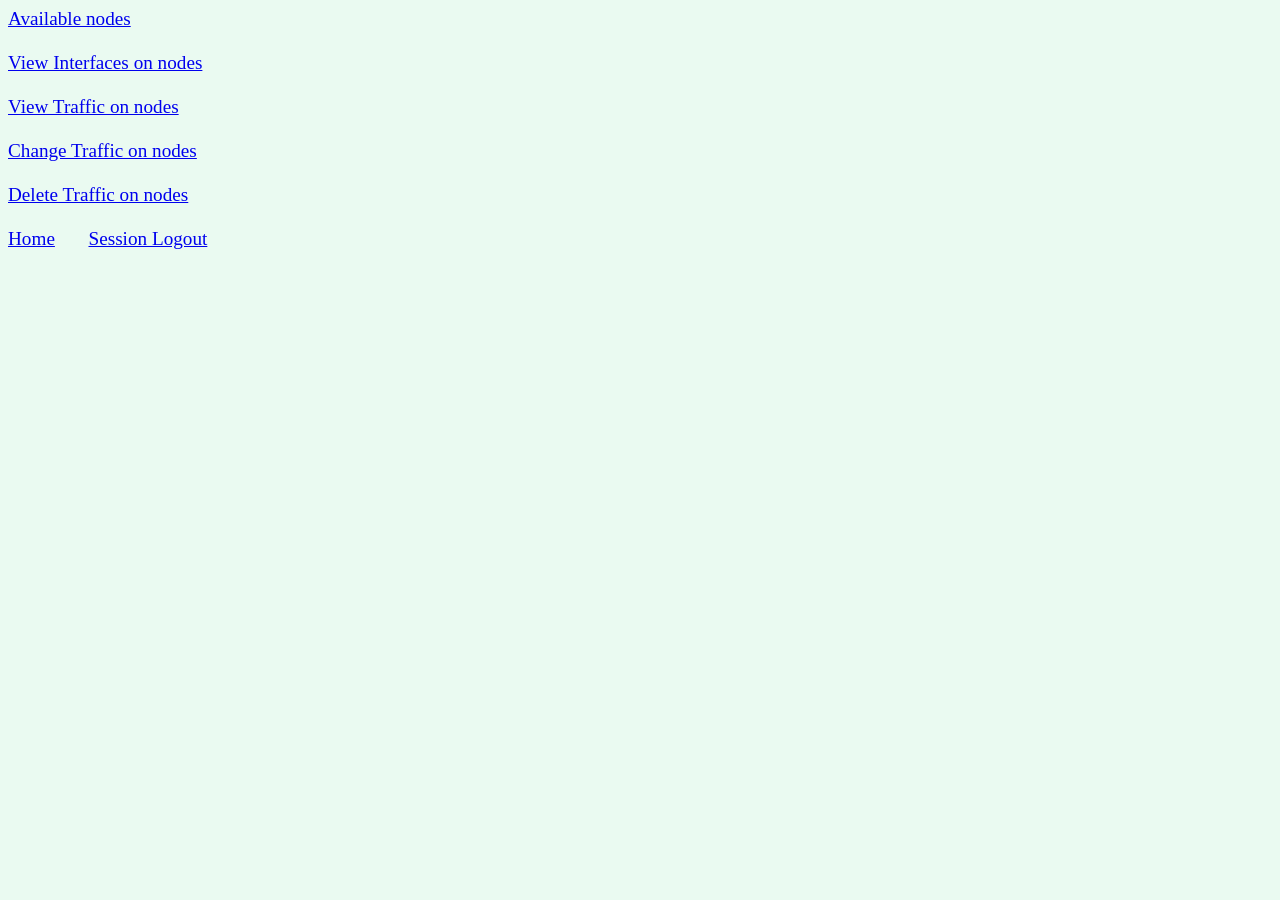
<file: templates/index.html>
<html>
<head>
<link rel="stylesheet" href="stys.css">
</head>
   <body style="background-color:#EAFAF1; font-color:red">
   <big>
      <a href = “http://localhost:5000/available_nodes” target = "main_page">Available nodes</a>
      <br />
      <br /> 
      <a rel="parent" href="view_int.html" target="main_page">View Interfaces on nodes</a>
      <br />
      <br />
      <a rel="parent" href="view_traffic.html" target = "main_page">View Traffic on nodes</a>
      <br />
      <br />
      <a rel="parent" href="change_traffic.html" target = "main_page">Change Traffic on nodes</a>
      <br />
      <br />
      <a rel="parent" href="delete_traffic.html" target = "main_page">Delete Traffic on nodes</a>
    <br />
      <br /> 
    <a rel="parent"href = “http://localhost:5000/home” target = "main_page">Home</a>
    &nbsp &nbsp &nbsp <a href="http://localhost:5000/logout" target="main_page">Session Logout</a>
    
    </big>  
   </body>
</html>
</file>
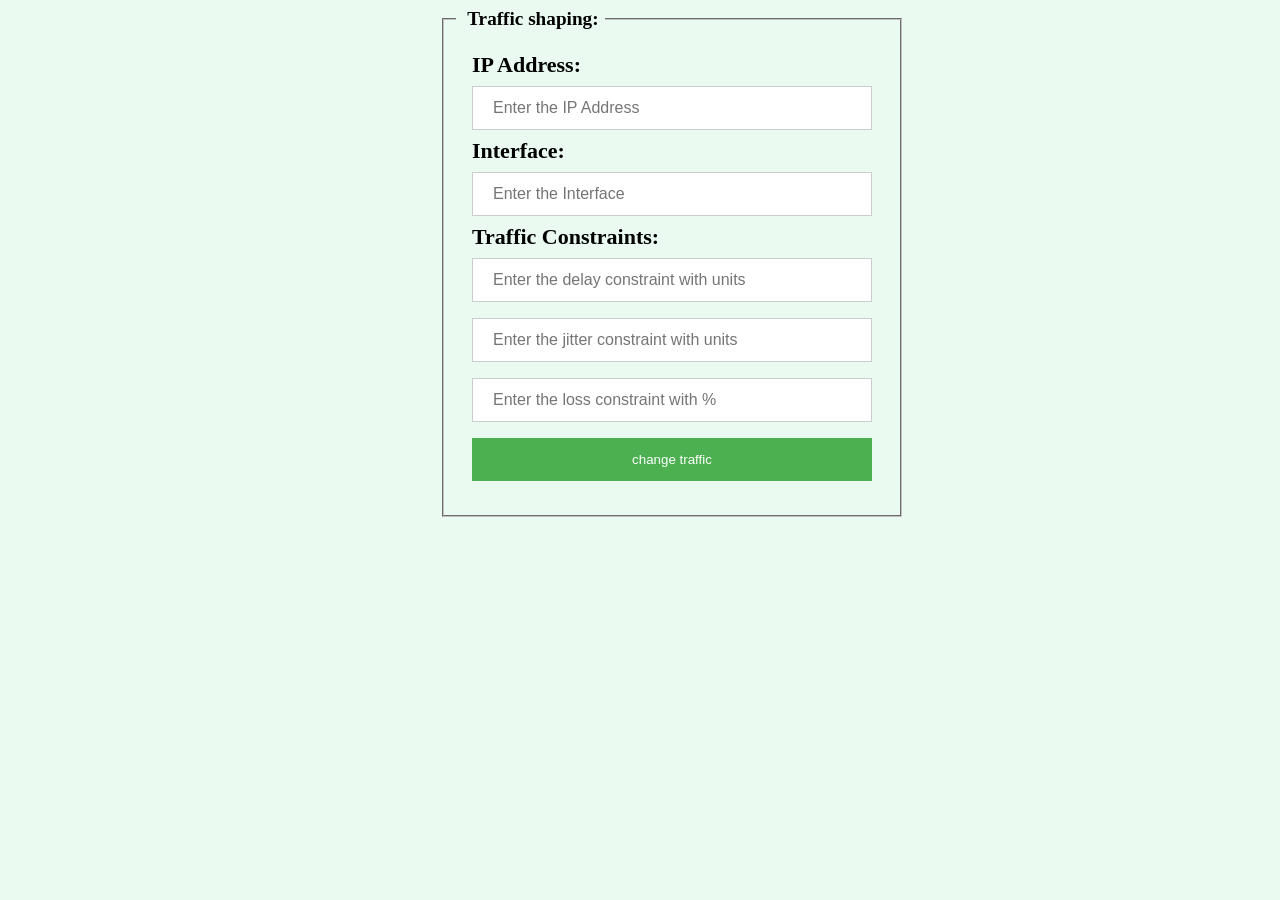
<file: templates/change_traffic.html>
<html>
<head>
<link rel="stylesheet" href="stys.css">
</head>
<body style="background-color:#EAFAF1">
<form action="http://localhost:5000/change_traffic" method="POST">
  <fieldset>
  <legend><big><b>&nbsp Traffic shaping:&nbsp <b></big></legend>
  <div class="p1">
    <label style="font-size:22px"><b>IP Address:</b></label>
    <input type="text" placeholder="Enter the IP Address" name="ip" required>
    <label style="font-size:22px"><b>Interface:</b></label>
    <input type="text" placeholder="Enter the Interface" name="iface" required>
    <label style="font-size:22px"><b>Traffic Constraints:</b></label>
    <input type="text" placeholder="Enter the delay constraint with units" name="dlay">
    <input type="text" placeholder="Enter the jitter constraint with units" name="jitter">
    <input type="text" placeholder="Enter the loss constraint with %" name="loss">
    <button type="submit"> change traffic</button>
    </div>
   </fieldset>
</form>
</body>
</html>
</file>
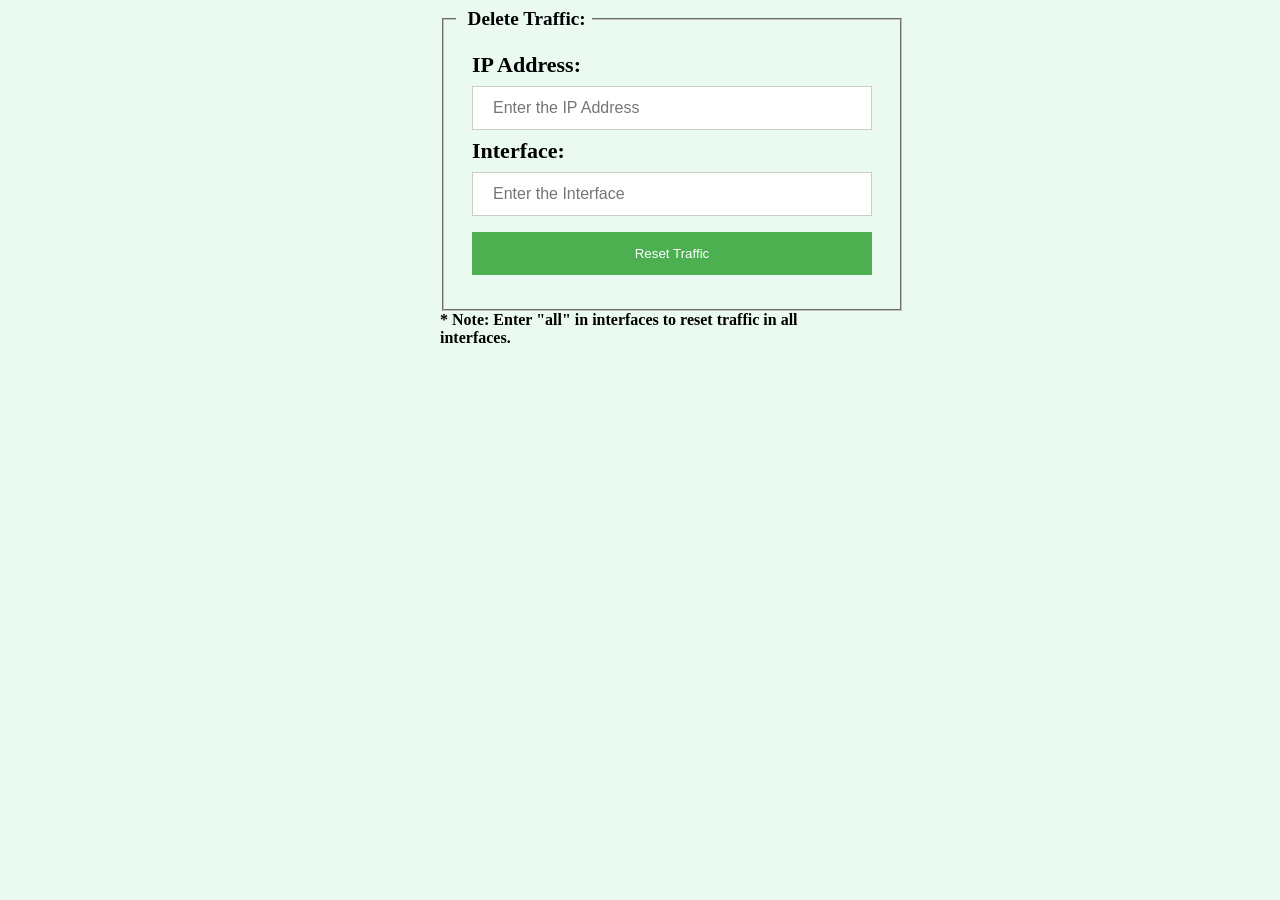
<file: templates/delete_traffic.html>
<html>
<head>
<link rel="stylesheet" href="stys.css">
</head>
<body style="background-color:#EAFAF1">
<form action="http://localhost:5000/delete_traffic" method="POST">
  <fieldset>
  <legend><big><b>&nbsp Delete Traffic:&nbsp<b></big></legend>
  <div class="p1">
    <label style="font-size:22px"><b>IP Address:</b></label>
    <input type="text" placeholder="Enter the IP Address" name="ip" required>
    <label style="font-size:22px"><b>Interface:</b></label>
    <input type="text" placeholder="Enter the Interface" name="iface" required>
    <button type="submit"> Reset Traffic</button>
    </div>
   </fieldset>
</form>
* Note: Enter "all" in interfaces to reset traffic in all   interfaces.
</body>
</html>
</file>
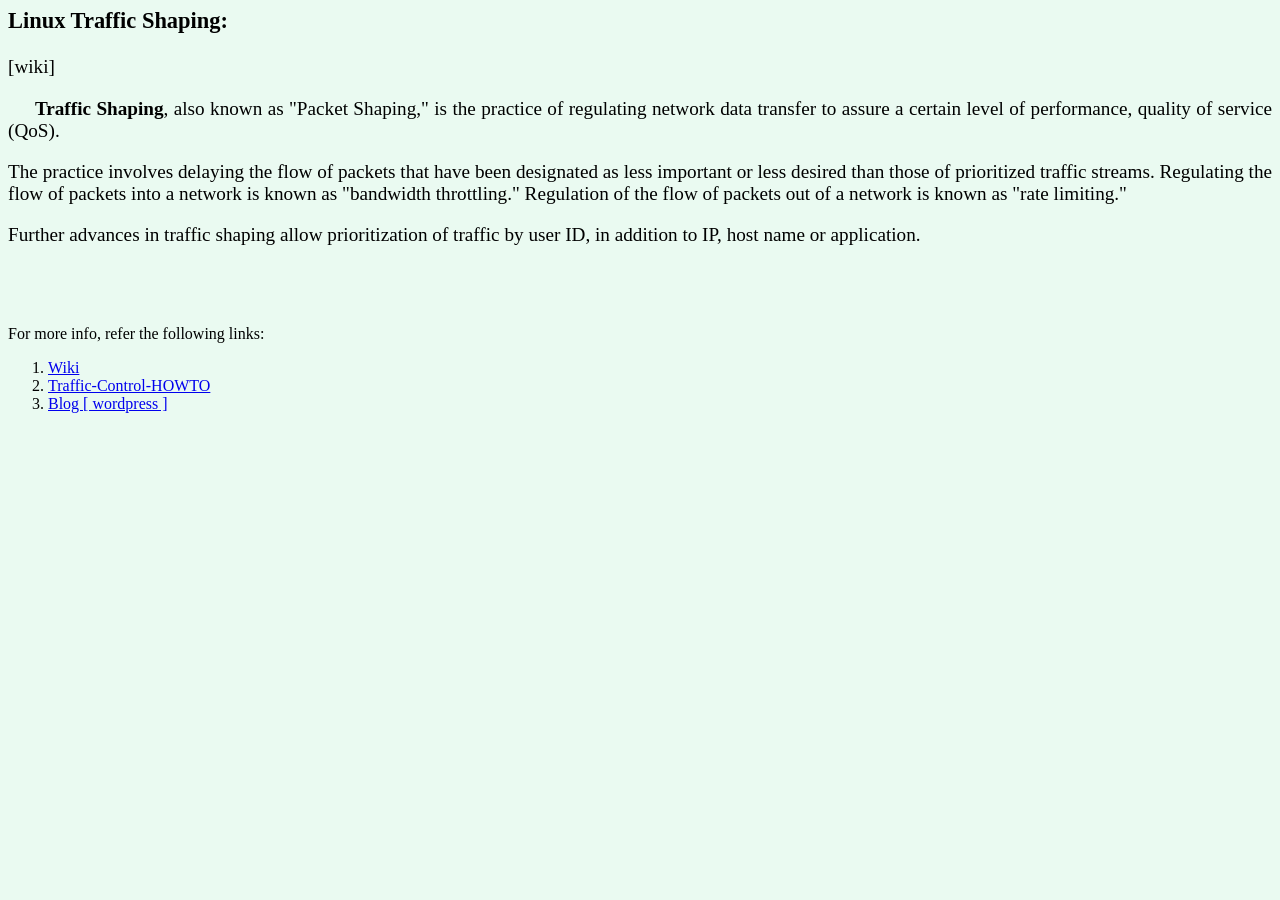
<file: templates/display.html>
<html>

<body style="background-color:#EAFAF1">
<big>
<h3> Linux Traffic Shaping:  </h3>[wiki]
<p style="text-align:justify">&nbsp&nbsp&nbsp&nbsp
<b>Traffic Shaping</b>, also known as "Packet Shaping," is the practice of regulating network data transfer to assure a certain level of performance, quality of service (QoS). </p>
<p style="text-align:justify">The practice involves delaying the flow of packets that have been designated as less important or less desired than those of prioritized traffic streams. Regulating the flow of packets into a network is known as "bandwidth throttling." Regulation of the flow of packets out of a network is known as "rate limiting." </p>
<p style="text-align:justify">Further advances in traffic shaping allow prioritization of traffic by user ID, in addition to IP, host name or application.</p>
<br \>
<br \>
</big>
<p>For more info, refer the following links:</p>
<ol>
<li><a href="https://en.wikipedia.org/wiki/Traffic_shaping"> Wiki </li>
<li><a href="http://tldp.org/HOWTO/Traffic-Control-HOWTO/intro.html"> Traffic-Control-HOWTO </li>
<li><a href="https://passionateprogrammers.wordpress.com/2017/07/31/traffic-shaping"> Blog [ wordpress ] </li>
</ol>
</body>
</html>
</file>
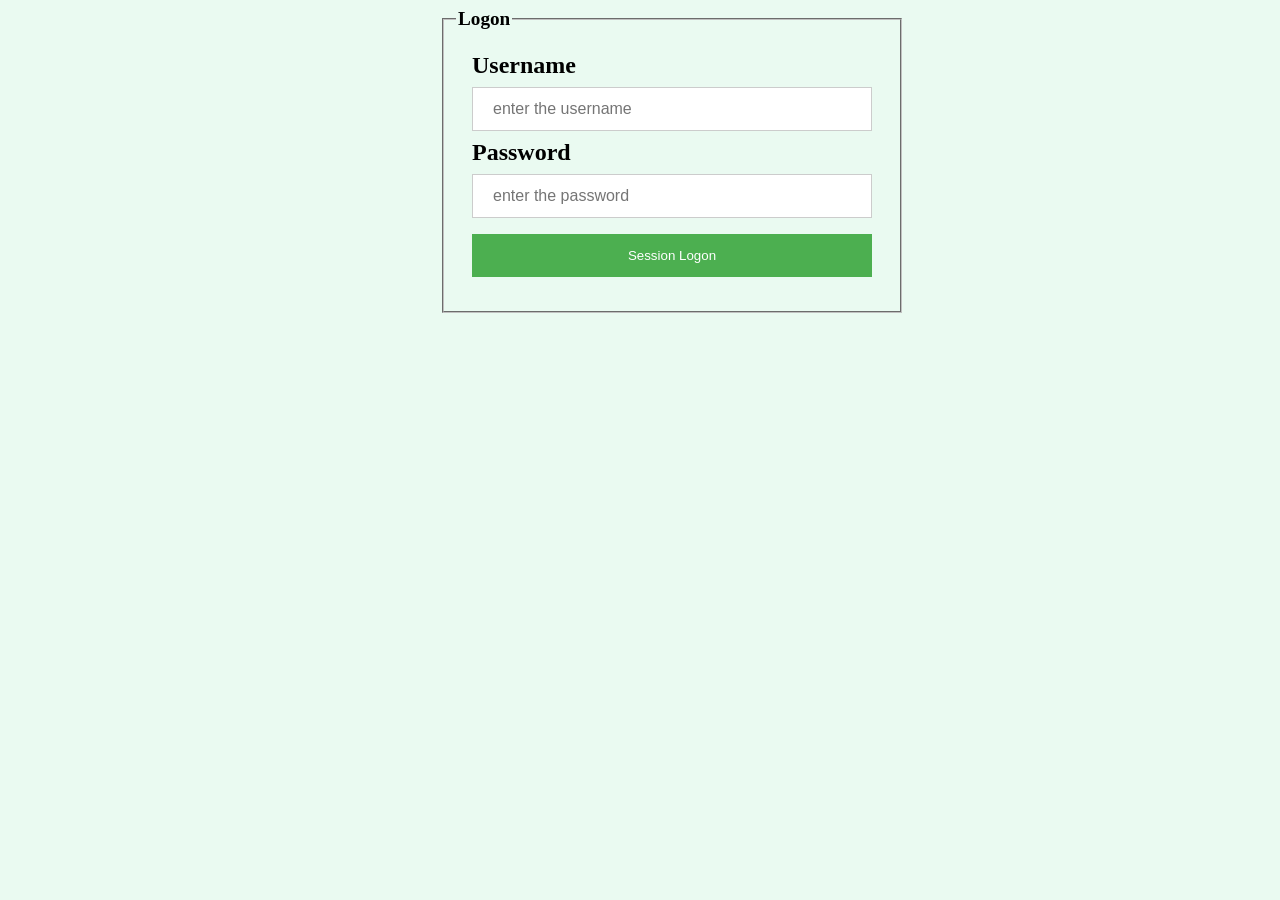
<file: templates/login_proj.html>
<html>
<head>
<link rel="stylesheet" href="stys.css">
</head>
<body style="background-color:#EAFAF1">
<form action="/action_page.php">
  <fieldset>
  <legend><big><b>Logon<b></big></legend>
  <div class="p1">
    <label><b>Username</b></label><br \>
    <input type="text" placeholder="enter the username" name="uname" required><br \>
    <label><b>Password</b></label><br \>
    <input type="password" placeholder="enter the password" name="pwd" required>
    <button type="submit"> Session Logon</button>
    </div>
   </fieldset>
</form>
</body>
</html>
</file>
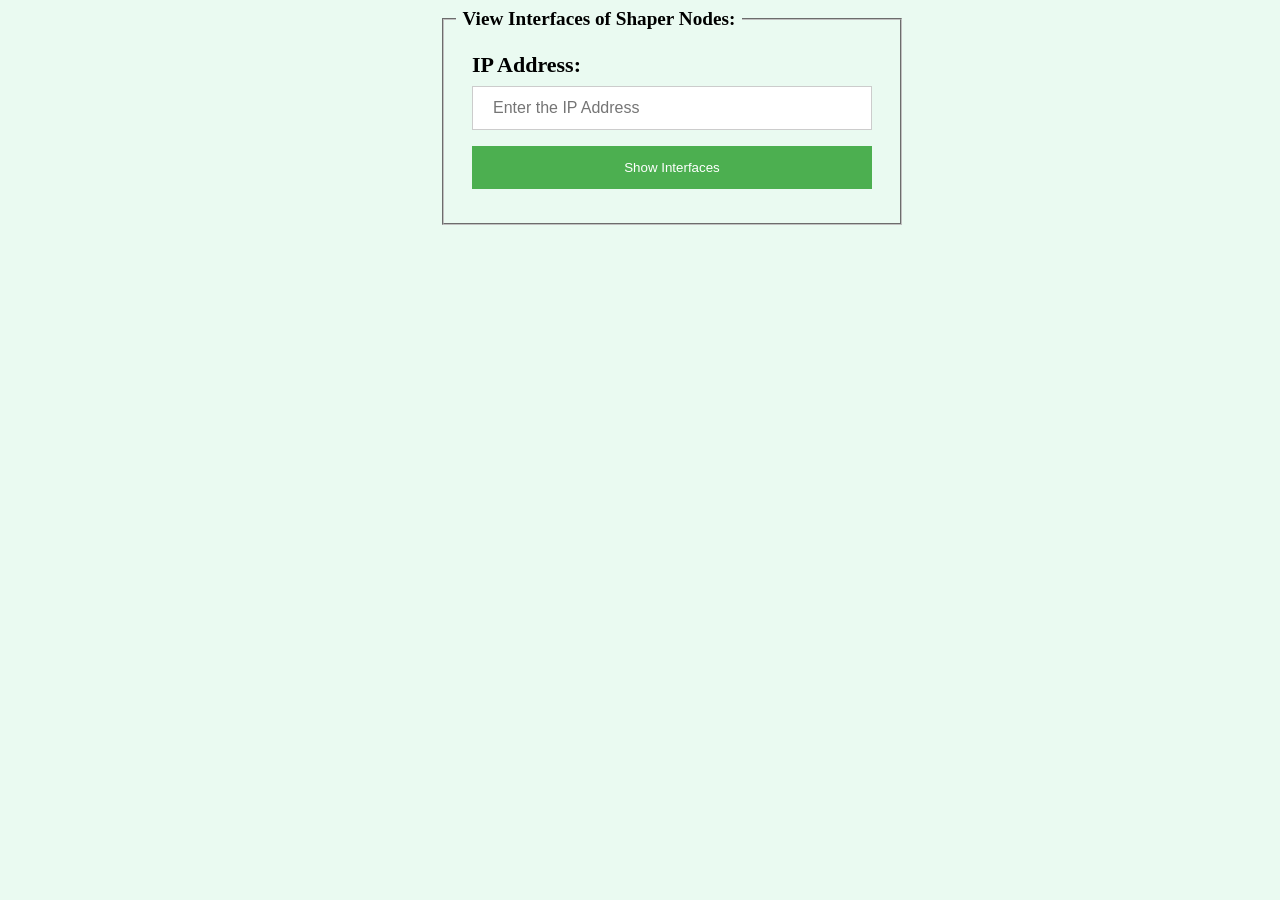
<file: templates/view_int.html>
<html>
<head>
<link rel="stylesheet" href="stys.css">
</head>
<body style="background-color:#EAFAF1">
<form action="http://localhost:5000/view_int" method="POST">
  <fieldset>
  <legend><big><b>&nbspView Interfaces of Shaper Nodes:&nbsp<b></big></legend>
  <div class="p1">
   <label style="font-size:22px"> <b>IP Address:&nbsp</b></label><br \>
    <input type="text" placeholder="Enter the IP Address" name="ip" required>
    
    <button type="submit"> Show Interfaces</button>
    </div>
   </fieldset>
</form>
</body>
</html>
</file>
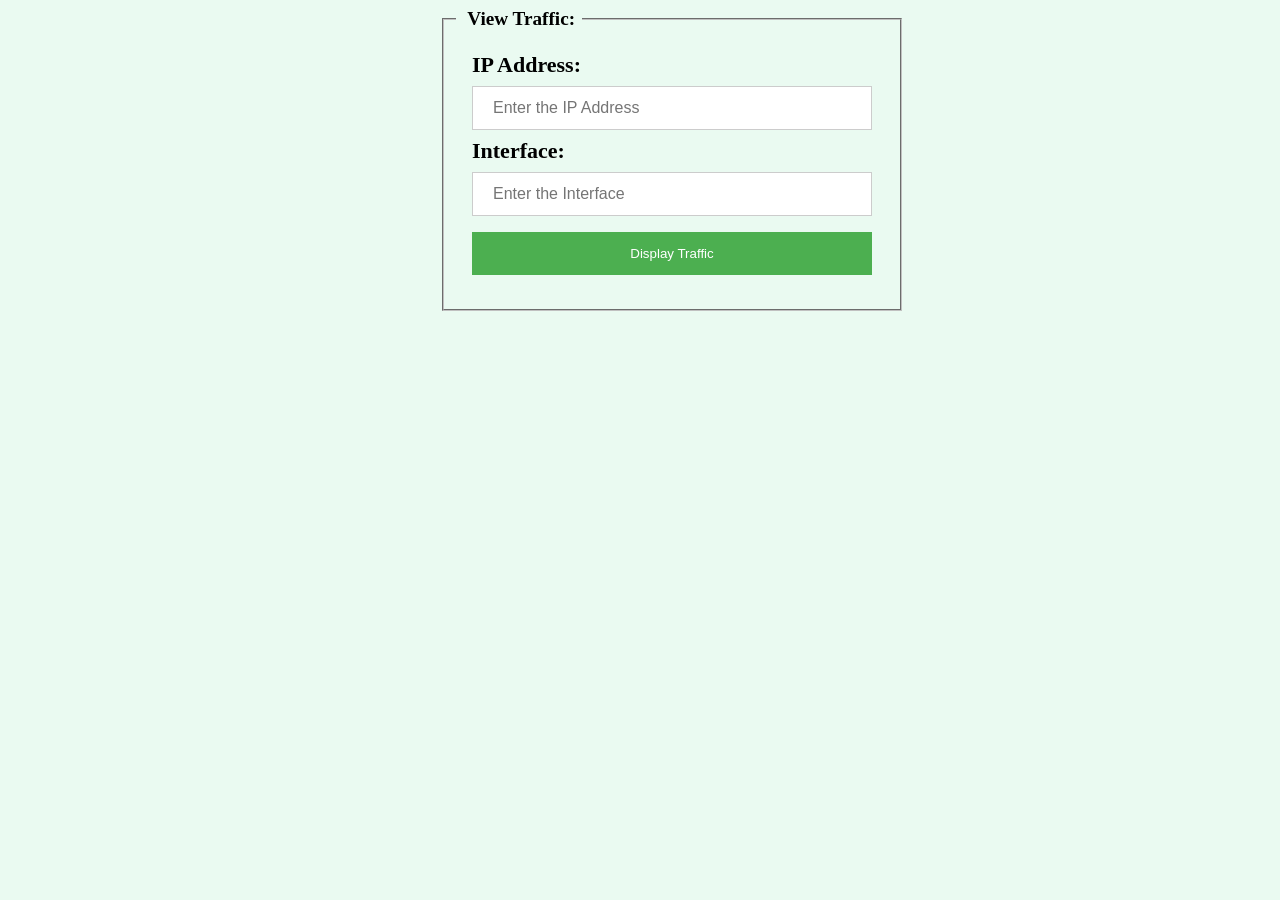
<file: templates/view_traffic.html>
<html>
<head>
<link rel="stylesheet" href="stys.css">
</head>
<body style="background-color:#EAFAF1">
<form action="http://localhost:5000/view_traffic" method="POST">
  <fieldset>
  <legend><big><b>&nbsp View Traffic:&nbsp<b></big></legend>
  <div class="p1">
    <label style="font-size:22px"><b>IP Address:</b></label>
    <input type="text" placeholder="Enter the IP Address" name="ip" required>
    <label style="font-size:22px"><b>Interface:</b></label>
    <input type="text" placeholder="Enter the Interface" name="iface" required>
    <button type="submit"> Display Traffic</button>
    </div>
   </fieldset>
</form>
</body>
</html>
</file>
<file: templates/stys.css>
<style>

a:hover {
    background: #FFDD00;
    color: #AAAAAA;
}

.fieldset-auto-width {
         display: inline-block;
    }

form {
    margin: auto;
    width: 400px;
}

input[type=text], input[type=password] {
    width: 100%;
    padding: 12px 20px;
    margin: 8px 0;
    display: inline-block;
    border: 1px solid #ccc;
    box-sizing: border-box;
    font-size: 16px
}

button {
    background-color: #4CAF50;
    color: white;
    padding: 14px 20px;
    margin: 8px 0;
    border: none;
    cursor: pointer;
    width: 100%;
}

button:hover {
    opacity: 0.8;
}

div.p1 {
    padding: 16px;
    font-size: 24px;
    margin: auto;
    width: 400px;
}
</style>
</file>
